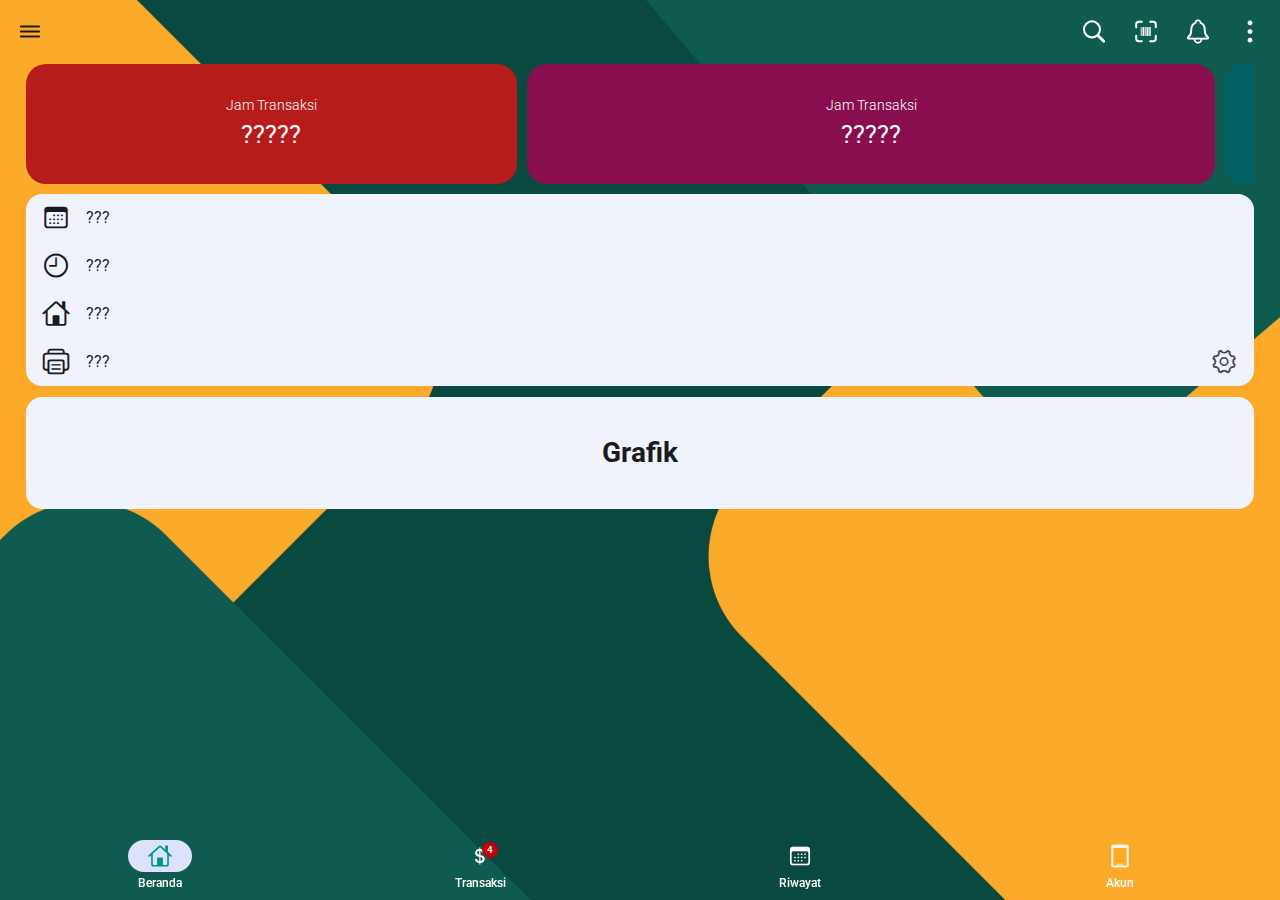
<file: index.html>
<!DOCTYPE html>
<html lang="en">

<head>
  <meta charset="UTF-8">
  <meta name="viewport"
    content="width=device-width, initial-scale=1, maximum-scale=1, minimum-scale=1, user-scalable=no, viewport-fit=cover">
  <meta name="apple-mobile-web-app-capable" content="yes">
  <meta name="apple-mobile-web-app-status-bar-style" content="black-translucent">
  <meta name="theme-color" content="#fff">
  <meta http-equiv="Content-Security-Policy" content="default-src * 'self' 'unsafe-inline' 'unsafe-eval' data:">
  <title>Framework7</title>
  <link rel="stylesheet" href="core/framework7-bundle.min.css">
  <link rel="stylesheet" href="css/app.css">
  <link rel="apple-touch-icon" href="img/f7-icon-square.png">
  <link rel="icon" href="img/f7-icon.png">
  <link rel="stylesheet" href="css/custom.css">
</head>

<body>
  <div id="app">
    <div class="view view-main view-init safe-areas" data-master-detail-breakpoint="768" data-url="/"></div>
  </div>
  <script src="core/framework7-bundle.min.js"></script>
  <script src="js/routes.js"></script>
  <script src="js/store.js"></script>
  <script src="js/app.js"></script>
  <script src="js/jquery-3.7.1.min.js"></script>
</body>

</html>
</file>
<file: css/app.css>
@import url('https://fonts.googleapis.com/css2?family=Roboto:wght@400;500;700;900&display=swap');

@font-face {
  font-family: 'Material Icons';
  font-style: normal;
  font-weight: 400;
  src: local('Material Icons'), local('MaterialIcons-Regular'),
    url(../fonts/MaterialIcons-Regular.woff2) format('woff2'),
    url(../fonts/MaterialIcons-Regular.woff) format('woff'),
    url(../fonts/MaterialIcons-Regular.ttf) format('truetype');
}

.material-icons {
  font-family: 'Material Icons';
  font-weight: normal;
  font-style: normal;
  font-size: 24px; /* Preferred icon size */
  display: inline-block;
  line-height: 1;
  text-transform: none;
  letter-spacing: normal;
  word-wrap: normal;
  white-space: nowrap;
  direction: ltr;

  /* Support for all WebKit browsers. */
  -webkit-font-smoothing: antialiased;
  /* Support for Safari and Chrome. */
  text-rendering: optimizeLegibility;

  /* Support for Firefox. */
  -moz-osx-font-smoothing: grayscale;

  /* Support for IE. */
  font-feature-settings: 'liga';
}

@font-face {
  font-family: 'Framework7 Icons';
  font-style: normal;
  font-weight: 400;
  src: url('../fonts/Framework7Icons-Regular.woff2') format('woff2'),
    url('../fonts/Framework7Icons-Regular.woff') format('woff'),
    url('../fonts/Framework7Icons-Regular.ttf') format('truetype');
}

.f7-icons {
  font-family: 'Framework7 Icons';
  font-weight: normal;
  font-style: normal;
  font-size: 28px;
  line-height: 1;
  letter-spacing: normal;
  text-transform: none;
  display: inline-block;
  white-space: nowrap;
  word-wrap: normal;
  direction: ltr;
  -webkit-font-smoothing: antialiased;
  text-rendering: optimizeLegibility;
  -moz-osx-font-smoothing: grayscale;
  -webkit-font-feature-settings: 'liga';
  -moz-font-feature-settings: 'liga=1';
  -moz-font-feature-settings: 'liga';
  font-feature-settings: 'liga';
  text-align: center;
}
.demo-list-icon,
.icon-f7 {
  background: #ccc;
  display: block;
  position: relative;
}
.dark .demo-list-icon {
  background-color: #555;
}
.icon-f7 {
  background: url(../img/f7-icon.png) no-repeat center;
  background-size: cover;
}
.icon-vi {
  background: url(../img/vi-icon.png) no-repeat center;
  background-size: cover;
}

.ios .demo-list-icon,
.ios .icon-f7,
.ios .icon-vi {
  width: 28px;
  height: 28px;
  border-radius: 6px;
  box-sizing: border-box;
}
.md .demo-list-icon,
.md .icon-f7,
.md .icon-vi {
  width: 24px;
  height: 24px;
  border-radius: 4px;
}

/* FAB Morph */
.demo-fab-sheet {
  position: absolute;
  left: 16px;
  bottom: 16px;
  width: 140px;
  box-shadow: 0px 3px 30px rgba(0, 0, 0, 0.4);
  border-radius: 8px;
  z-index: 1600;
  margin: 0 !important;
}

.demo-fab-fullscreen-sheet {
  position: absolute;
  left: 10px;
  right: 10px;
  top: calc(64px + var(--f7-safe-area-top));
  bottom: 0;
  background: #fff;
  z-index: 1600;
  border-radius: 8px 8px 0 0;
  box-shadow: 0px 3px 30px rgba(0, 0, 0, 0.4);
  overflow: hidden;
}
.ios .demo-fab-sheet,
.ios .demo-fab-fullscreen-sheet {
  background: var(--f7-page-bg-color);
}
.md .demo-fab-sheet,
.md .demo-fab-fullscreen-sheet {
  background: var(--f7-popover-bg-color);
}
@media (min-width: 768px) {
  .demo-fab-fullscreen-sheet {
    left: 20%;
    width: 60%;
    right: auto;
    height: 80%;
    top: auto;
  }
}

/* Demo Messagebar */
.ios
  .messagebar:not(.messagebar-with-value):not(.messagebar-attachments-visible)
  a.demo-send-message-link {
  pointer-events: none;
  color: #8e8e8e;
}
.md
  .messagebar:not(.messagebar-with-value):not(.messagebar-attachments-visible)
  a.demo-send-message-link {
  pointer-events: none;
  opacity: 0.5;
}
/* Grid demo */
.grid-demo .grid > div {
  background: #fff;
  text-align: center;
  color: #000;
  border: 1px solid #ddd;
  padding: 5px;
  font-size: 12px;
}
.grid-demo .grid {
  margin-bottom: 16px;
}
.dark .grid-demo .grid > div {
  background-color: #000;
  color: #fff;
  border-color: #444;
}
/* Cards Demo */
.demo-card-header-pic .card-header {
  height: 40vw;
  background-size: cover;
  background-position: center;
  color: #fff;
}
.md .demo-card-header-pic .card-header {
  margin: 0 16px 16px;
  border-radius: 16px;
  position: relative;
  top: 16px;
}
.demo-card-header-pic .card-content-padding .date {
  color: #8e8e93;
}

/* Panels Demo */
.panel {
  min-width: 150px;
  max-width: 90%;
}
.ios .panel-right.panel-in ~ .view-main:after,
.ios .panel-right.panel-out ~ .view-main:after {
  content: '';
  height: 100%;
  width: 1px;
  position: absolute;
  right: 0;
  top: 0;
  background: #ddd;
  z-index: 1000;
}
.ios .dark .panel-right.panel-in ~ .view-main:after,
.ios .dark .panel-right.panel-out ~ .view-main:after {
  background: #282828;
}

.ios .panel-left:after {
  content: '';
  height: 100%;
  width: 1px;
  position: absolute;
  right: 0;
  top: 0;
  background: #ddd;
  z-index: 1000;
}
.ios .dark .panel-left:after {
  background: #282828;
}

/* Swipers Demo */
.demo-swiper {
  width: 100%;
  height: 100%;
}
.demo-swiper swiper-slide,
.demo-swiper-multiple swiper-slide,
.demo-swiper::part(slide),
.demo-swiper-multiple::part(slide) {
  font-size: 25px;
  font-weight: 300;
  display: -webkit-box;
  display: -ms-flexbox;
  display: -webkit-flex;
  display: flex;
  -webkit-box-pack: center;
  -ms-flex-pack: center;
  -webkit-justify-content: center;
  justify-content: center;
  -webkit-box-align: center;
  -ms-flex-align: center;
  -webkit-align-items: center;
  align-items: center;
  background: #fff;
  color: #000;
}
.demo-swiper-multiple swiper-slide {
  box-sizing: border-box;
  border: 1px solid #ccc;
  background: #fff;
}
.demo-swiper-multiple {
  margin: 0px 0 35px;
  font-size: 18px;
  height: 120px;
}
.demo-swiper-multiple.demo-swiper-multiple-auto swiper-slide {
  width: 85%;
}
.demo-swiper-multiple.demo-swiper-multiple-auto swiper-slide:nth-child(2n) {
  width: 70%;
}
.demo-swiper-multiple.demo-swiper-multiple-auto swiper-slide:nth-child(3n) {
  width: 30%;
}
.demo-swiper-custom {
  height: 100%;
}
.demo-swiper-custom .swiper,
.demo-swiper-custom swiper-container {
  background: #000;
  height: 100%;
}
.demo-swiper-custom swiper-slide {
  background-size: cover;
  background-position: center;
}
.demo-swiper-custom .swiper-pagination .swiper-pagination-bullet {
  cursor: pointer;
  width: 10px;
  height: 10px;
  background: rgba(255, 255, 255, 0);
  opacity: 1;
  border-radius: 0;
  transition: 200ms;
  position: relative;
  transform: scale(0.9);
  box-sizing: border-box;
  border: 1px solid rgba(255, 255, 255, 0.8);
}
.demo-swiper-custom .swiper-pagination .swiper-pagination-bullet-active {
  z-index: 1;
  border: 1px solid #007aff;
  transform: scale(1.4);
}
.demo-swiper-cube {
  width: 80%;
  height: 70%;
  top: 15%;
}
.demo-swiper-slide-content {
  position: relative;
  width: 100%;
  height: 100%;
  display: flex;
  align-items: center;
  justify-content: center;
}
.demo-swiper-slide-content span {
  position: relative;
  z-index: 1;
}
.demo-swiper-slide-content img {
  position: absolute;
  width: 100%;
  height: 100%;
  left: 0;
  top: 0;
  object-fit: cover;
}
.demo-swiper-coverflow {
  height: 60%;
  top: 20%;
}
.demo-swiper-coverflow::part(slide) {
  width: 65%;
}
.demo-swiper-cube::part(slide),
.demo-swiper-coverflow::part(slide) {
  background-size: cover;
  color: #fff;
  -webkit-backface-visibility: hidden;
}
.demo-swiper-fade swiper-slide {
  background-size: cover;
  background-position: center;
}
.demo-swiper-gallery-top {
  height: 70%;
}
.demo-swiper-gallery-thumbs {
  margin-top: 10px;
  height: 20%;
  height: -webkit-calc(30% - 20px);
  height: -moz-calc(30% - 20px);
  height: -ms-calc(30% - 20px);
  height: calc(30% - 20px);
}
.demo-swiper-gallery-thumbs .swiper-slide-pic {
  height: 100%;
  position: absolute;
  left: 0;
  top: 0;
  width: 100%;
  height: 100%;
  opacity: 0.35;
  transition: 300ms;
}
.demo-swiper-gallery-thumbs .swiper-slide-thumb-active .swiper-slide-pic {
  opacity: 1;
}
.demo-swiper-gallery-top swiper-slide,
.demo-swiper-gallery-thumbs .swiper-slide-pic {
  background-size: cover;
  background-position: center;
}
.demo-swiper-parallax {
  height: 100%;
}
.demo-swiper-parallax .swiper-parallax-bg {
  position: absolute;
  left: 0;
  top: 0;
  width: 130%;
  height: 100%;
  -webkit-background-size: cover;
  background-size: cover;
  background-position: center;
}
.demo-swiper-parallax swiper-slide {
  -webkit-box-sizing: border-box;
  box-sizing: border-box;
  padding: 40px 60px;
  color: #fff;
}
.demo-swiper-parallax .swiper-slide-title {
  font-size: 41px;
  font-weight: 300;
}
.demo-swiper-parallax .swiper-slide-subtitle {
  font-size: 21px;
}
.demo-swiper-parallax .swiper-slide-text {
  font-size: 14px;
  max-width: 400px;
  line-height: 1.3;
}
.demo-swiper-lazy {
  height: 100%;
}
.demo-swiper-lazy swiper-slide {
  position: relative;
}
.demo-swiper-lazy swiper-slide img {
  width: auto;
  height: auto;
  max-width: 100%;
  max-height: 100%;
  position: absolute;
  left: 50%;
  top: 50%;
  transform: translate(-50%, -50%);
}

/* Icons Demo */
code {
  background: #f3f3f3;
  padding: 5px;
  font-size: 12px;
}
.dark code {
  background: #000;
}
.demo-icon {
  text-align: center;
  margin-top: 15px;
  margin-bottom: 15px;
  color: #333;
}
.dark .demo-icon {
  color: #fff;
}
.demo-icon .demo-icon-name {
  margin-top: 5px;
  font-size: 11px;
  color: #666;
  text-overflow: ellipsis;
  overflow: hidden;
}
.dark .demo-icon .demo-icon-name {
  color: #aaa;
}

/* Demo Color Themes */
.demo-theme-picker {
  cursor: pointer;
  padding: 30px;
  border-radius: 10px;
  box-shadow: 0px 5px 20px rgba(0, 0, 0, 0.1);
  border: 1px solid rgba(255, 255, 255, 0.2);
  box-sizing: border-box;
  position: relative;
}
.demo-theme-picker .checkbox {
  position: absolute;
  left: 10px;
  bottom: 10px;
}
.demo-color-picker-button {
  text-transform: capitalize;
}
.demo-bars-picker {
  height: 200px;
  border-radius: 10px;
  box-shadow: 0px 5px 20px rgba(0, 0, 0, 0.1);
  cursor: pointer;
  position: relative;
  overflow: hidden;
  background: var(--f7-page-bg-color);
  border: 1px solid rgba(255, 255, 255, 0.2);
}
.demo-bars-picker .checkbox {
  position: absolute;
  left: 10px;
  bottom: 10px;
}

.demo-bars-picker .demo-navbar {
  position: absolute;
  left: 0;
  width: 100%;
  height: 30px;
  top: 0;
  border-bottom: 1px solid transparent;
}
.demo-bars-picker .demo-navbar:before {
  content: '';
  position: absolute;
  left: 10px;
  width: 20px;
  height: 10px;
  top: 50%;
  margin-top: -5px;
}
.demo-bars-picker .demo-navbar:after {
  content: '';
  position: absolute;
  right: 10px;
  width: 20px;
  height: 10px;
  top: 50%;
  margin-top: -5px;
}
.demo-bars-picker-empty .demo-navbar {
  background: #f7f7f8;
  border-color: rgba(0, 0, 0, 0.1);
}
.dark .demo-bars-picker-empty .demo-navbar {
  background: #1b1b1b;
  border-color: #282829;
}
.demo-bars-picker-empty .demo-navbar:before,
.demo-bars-picker-empty .demo-navbar:after {
  background: var(--f7-theme-color);
}
.demo-bars-picker-fill .demo-navbar {
  background: var(--f7-theme-color);
}
.demo-bars-picker-fill .demo-navbar:before,
.demo-bars-picker-fill .demo-navbar:after {
  background: #fff;
}

/* Demo Expandable Cards */
@media (min-width: 768px) {
  .demo-expandable-cards {
    display: flex;
    flex-wrap: wrap;
  }
  .demo-expandable-cards .card {
    flex-shrink: 10;
    min-width: 0;
  }
}
@media (min-width: 768px) and (max-width: 1023px) {
  .demo-expandable-cards .card {
    width: calc((100% - var(--f7-card-expandable-margin-horizontal) * 3) / 2);
  }
  .demo-expandable-cards .card:nth-child(2),
  .demo-expandable-cards .card:nth-child(4) {
    margin-left: 0;
  }
  .demo-expandable-cards .card:nth-child(n + 3) {
    margin-top: 0;
  }
}
@media (min-width: 1024px) {
  .demo-expandable-cards .card {
    width: calc((100% - var(--f7-card-expandable-margin-horizontal) * 5) / 4);
  }
  .demo-expandable-cards .card:nth-child(n + 2) {
    margin-left: 0;
  }
}
.view-master-detail .navbar-master-detail-root .link.back,
.view-master-detail .page-master-detail-root .navbar .link.back {
  display: none;
}

/* Demo Popup & Sheet Swipe To Close */
.demo-popup-swipe-handler {
  --f7-popup-border-radius: 15px 15px 0 0;
  --f7-popup-tablet-border-radius: 15px;
  --f7-block-strong-border-color: transparent;
  height: calc(100% - var(--f7-navbar-height) - var(--f7-safe-area-top));
  top: calc(var(--f7-navbar-height) + var(--f7-safe-area-top));
}
.demo-popup-swipe-handler .swipe-handler {
  background: var(--f7-page-bg-color);
}
.demo-popup-swipe-handler .page-content {
  padding-top: 16px;
}
.demo-sheet-swipe-to-close,
.demo-sheet-swipe-to-step {
  --f7-sheet-border-color: transparent;
  border-radius: 15px 15px 0 0;
  overflow: hidden;
}
.demo-sheet-swipe-to-close .swipe-handler,
.demo-sheet-swipe-to-step .swipe-handler {
  background: none;
}
.swipe-handler {
  height: 16px;
  position: absolute;
  left: 0;
  width: 100%;
  top: 0;
  background: #fff;
  cursor: pointer;
  z-index: 10;
}
.swipe-handler:after {
  content: '';
  width: 36px;
  height: 6px;
  position: absolute;
  left: 50%;
  top: 50%;
  margin-left: -18px;
  margin-top: -3px;
  border-radius: 3px;
  background: #666;
}

.area-chart {
  max-width: 768px;
  margin: 0 auto;
}
.area-chart svg {
  max-height: 320px;
}
.pie-chart svg {
  max-width: 320px;
}
.example-preview .view-main .navbars .navbar:first-child .link.back,
.example-preview .view-main .page:first-child .navbar .link.back {
  min-width: 0 !important;
  width: 0 !important;
  padding: 0 !important;
  opacity: 0 !important;
  margin-right: 8px !important;
  pointer-events: none;
}
.example-preview .example-hidden {
  display: none !important;
}

/* Demo Chips */
.block .chip {
  margin: 2px 4px 2px 0;
}

/* Calendar Page */
#calendar,
#calendar-events {
  height: 50%;
  box-sizing: border-box;
}

#calendar .calendar {
  height: 100%;
}

#calendar-events ul {
  height: 100%;
  overflow: auto;
}

#calendar-events .event-color {
  position: absolute;
  left: 0;
  top: 0;
  width: 8px;
  height: 100%;
}

@media (orientation: landscape) {
  #calendar {
    float: left;
  }

  #calendar,
  #calendar-events {
    height: 100%;
  }

  #calendar,
  #calendar-events {
    width: 50%;
  }

  #calendar-events {
    margin-left: 50% !important;
    border-left: 1px solid #eee;
  }

  .dark #calendar-events {
    border-left-color: #282828;
  }
}
</file>
<file: css/custom.css>
.teks-putih {
    color: white;
}

.lebar96 {
    width: 96%;
}

.lebar94 {
    width: 94%;
}

.kiri2 {
    margin-left: 2%;
}

.kiri3 {
    margin-left: 3%;
}

.kanan2 {
    margin-right: 2%;
}

.kanan3 {
    margin-right: 3%;
}

.radius20 {
    border-radius: 20px;
}

.font14 {
    font-size: 14px;
}

.font25 {
    font-size: 25px;
}

.tanpa-border {
    border-width: 0px;
}

.rata-tengah {
    text-align: center;
}
</file>
